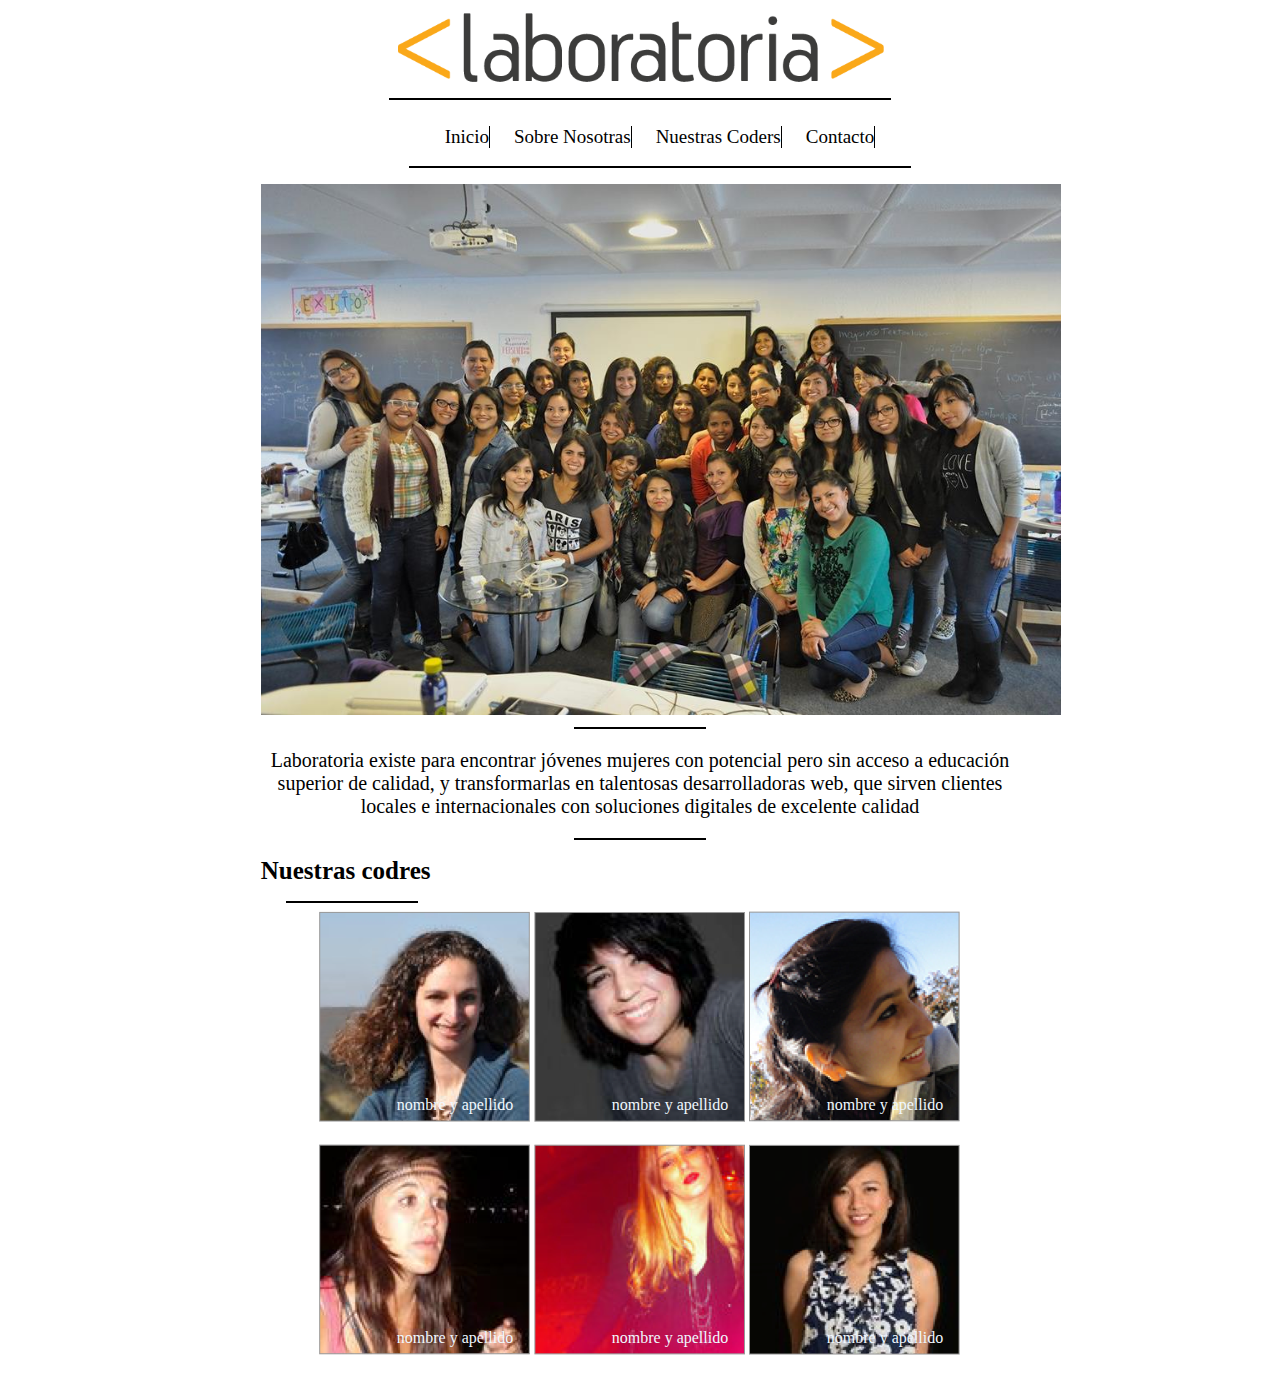
<file: index.html>
<!DOCTYPE html>
<html lang="en">
<head>
  <meta charset="UTF-8">
  <title>Mi Primer Layout</title>
  <link rel="stylesheet" href="css/main.css">
  <link rel="stylesheet" href="">
  
</head>
<body>
 <div class="contenedor">
  <div class="padre">
  <img src="img/logo.png" alt="">
  <hr>
  <ul>
    <li><a href="coders/coder1.html">Inicio</a></li>
    <li><a href="#">Sobre Nosotras</a></li>
    <li><a href="#"> Nuestras Coders</a></li>
    <li><a href="#">Contacto</a></li>
  <hr>       
      </ul>
   </div>
   <div class="hijo1">
    <img src="img/grupal.jpg" alt="">
   <hr>
    <p> Laboratoria existe para encontrar jóvenes
mujeres con potencial pero sin acceso a
educación superior de calidad, y
transformarlas en talentosas desarrolladoras
web, que sirven clientes locales e
internacionales con soluciones digitales de
excelente calidad </p>
 <hr>
  </div>
  <div class="hijo2">
     <h1>Nuestras codres</h1>
     <hr>
		<div class="u">
		    <a href="coders/coder1.html"><img src="img/profile-1.png" alt="">
           </a>
            <div class="h">nombre y apellido</div>
            </div>
            <div class="u">
            <a href="coders/coders2.html">
		    <img src="img/profile-2.png" alt="">
          </a>
		      <div class="h">nombre y apellido</div>
            </div>
            
		    <div class="u">
		    <a href="">
		    <img src="img/profile-3.png" alt="">
               </a>
                <div class="h">nombre y apellido</div>
            </div>
            
		<div class="n">
        <a href="custro">
		    <img src="img/profile-4.png" alt="">
          </a>
		      <div class="h">nombre y apellido</div>
		      </div>
		      
		      <div class="n">
		      <a href="cinco">
		    <img src="img/profile-5.png" alt="">
		    </a>
		     <div class="h">nombre y apellido</div>
		      </div>
          <div class="n">
            <a href="seis">
             <img src="img/profile-6.png" alt="">
             </a>
             <div class="h">nombre y apellido</div>
          </div>
           
  </div>
  </div>
</body>
</html>
</file>
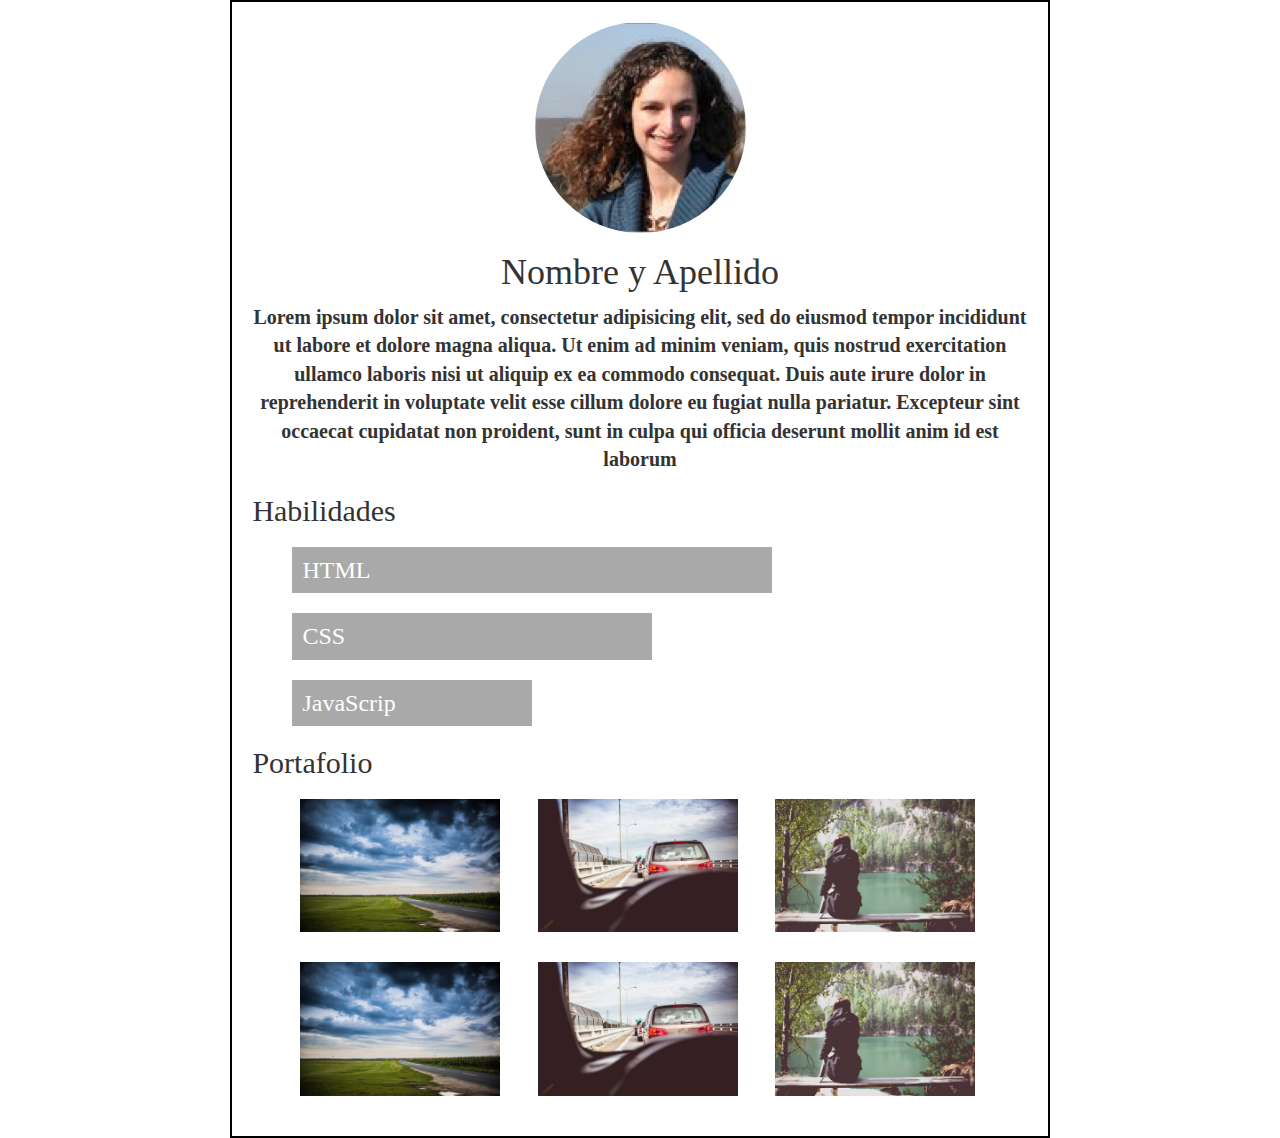
<file: coders1.html>
<!DOCTYPE html>
<html lang="en">
<head>
  <meta charset="UTF-8">
  <title>Coder Detail</title>
  <link rel="stylesheet" href="css/coder1.css">
  <link rel="stylesheet" href="css/bootstrap.min.css">
  <meta name="viewport" content="width=device-width, user-scalable=no, initial-scale=1.0, maximum-scale=1.0, minimum-scale=1.0">
</head>
<body>
    <div class="grande">
     <header>
         <img src="img/profile-1.png" alt="">
            <h1>Nombre y Apellido</h1>
            <p>
            Lorem ipsum dolor sit amet, consectetur adipisicing elit, sed do eiusmod
            tempor incididunt ut labore et dolore magna aliqua. Ut enim ad minim
            veniam, quis nostrud exercitation ullamco laboris nisi ut aliquip ex ea
            commodo consequat. Duis aute irure dolor in reprehenderit in voluptate
            velit esse cillum dolore eu fugiat nulla pariatur. Excepteur sint occaecat
            cupidatat non proident, sunt in culpa qui officia deserunt mollit anim id 
            est laborum
            </p>
     </header>
      <section>
          <div class="dos">
                <h2>Habilidades</h2>
                <h3 id="primer">HTML</h3>
                <H3 id="segundo">CSS</H3>
                <H3 id="tercero">JavaScrip</H3>
          </div>
           <h2>Portafolio</h2>
            <ul class="list-inline">
                <li><img src="img/p5.jpg" alt=""></li>
                <li><img src="img/p6.jpg" alt=""></li>
                <li><img src="img/p8.jpg" alt=""></li>
            </ul>
            <ul class="list-inline">
               <li><img src="img/p5.jpg" alt=""></li>
                <li><img src="img/p6.jpg" alt=""></li>
                <li><img src="img/p8.jpg" alt=""></li>
            </ul>
      </section>     
    </div> 
</body>
</html>
</file>
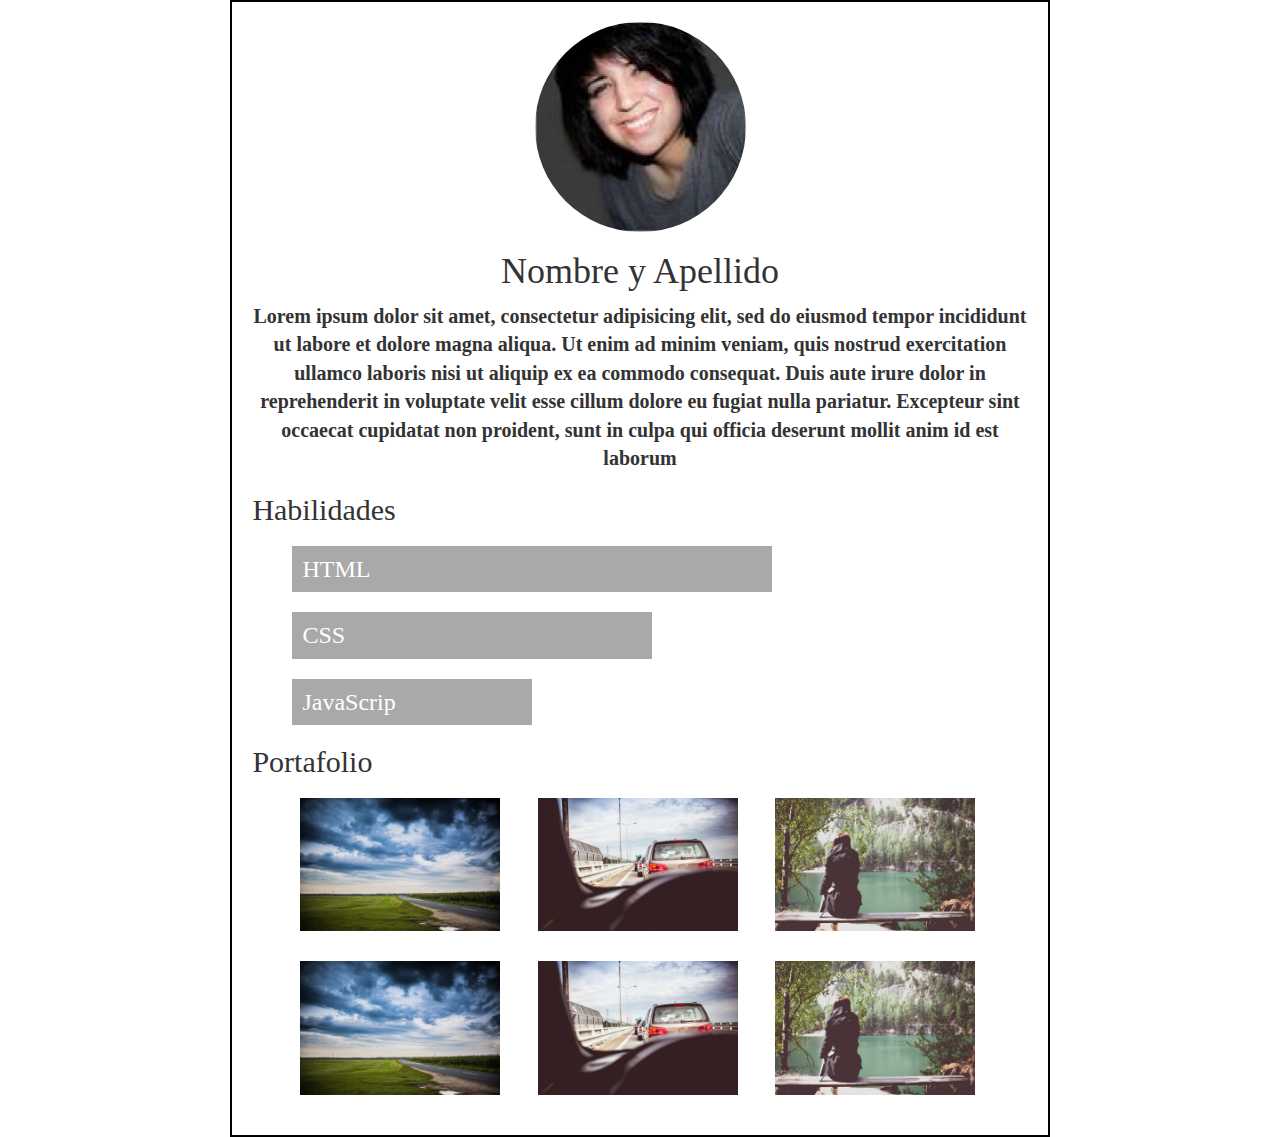
<file: coders2.html>
<!DOCTYPE html>
<html lang="en">
<head>
  <meta charset="UTF-8">
  <title>Coder Detail</title>
  <link rel="stylesheet" href="css/coder1.css">
  <link rel="stylesheet" href="css/bootstrap.min.css">
  <meta name="viewport" content="width=device-width, user-scalable=no, initial-scale=1.0, maximum-scale=1.0, minimum-scale=1.0">
</head>
<body>
    <div class="grande">
     <header>
         <img src="img/profile-2.png" alt="">
            <h1>Nombre y Apellido</h1>
            <p>
            Lorem ipsum dolor sit amet, consectetur adipisicing elit, sed do eiusmod
            tempor incididunt ut labore et dolore magna aliqua. Ut enim ad minim
            veniam, quis nostrud exercitation ullamco laboris nisi ut aliquip ex ea
            commodo consequat. Duis aute irure dolor in reprehenderit in voluptate
            velit esse cillum dolore eu fugiat nulla pariatur. Excepteur sint occaecat
            cupidatat non proident, sunt in culpa qui officia deserunt mollit anim id 
            est laborum
            </p>
     </header>
      <section>
          <div class="dos">
                <h2>Habilidades</h2>
                <h3 id="primer">HTML</h3>
                <H3 id="segundo">CSS</H3>
                <H3 id="tercero">JavaScrip</H3>
          </div>
           <h2>Portafolio</h2>
            <ul class="list-inline">
                <li><img src="img/p5.jpg" alt=""></li>
                <li><img src="img/p6.jpg" alt=""></li>
                <li><img src="img/p8.jpg" alt=""></li>
            </ul>
            <ul class="list-inline">
               <li><img src="img/p5.jpg" alt=""></li>
                <li><img src="img/p6.jpg" alt=""></li>
                <li><img src="img/p8.jpg" alt=""></li>
            </ul>
      </section>     
    </div> 
</body>
</html>
</file>
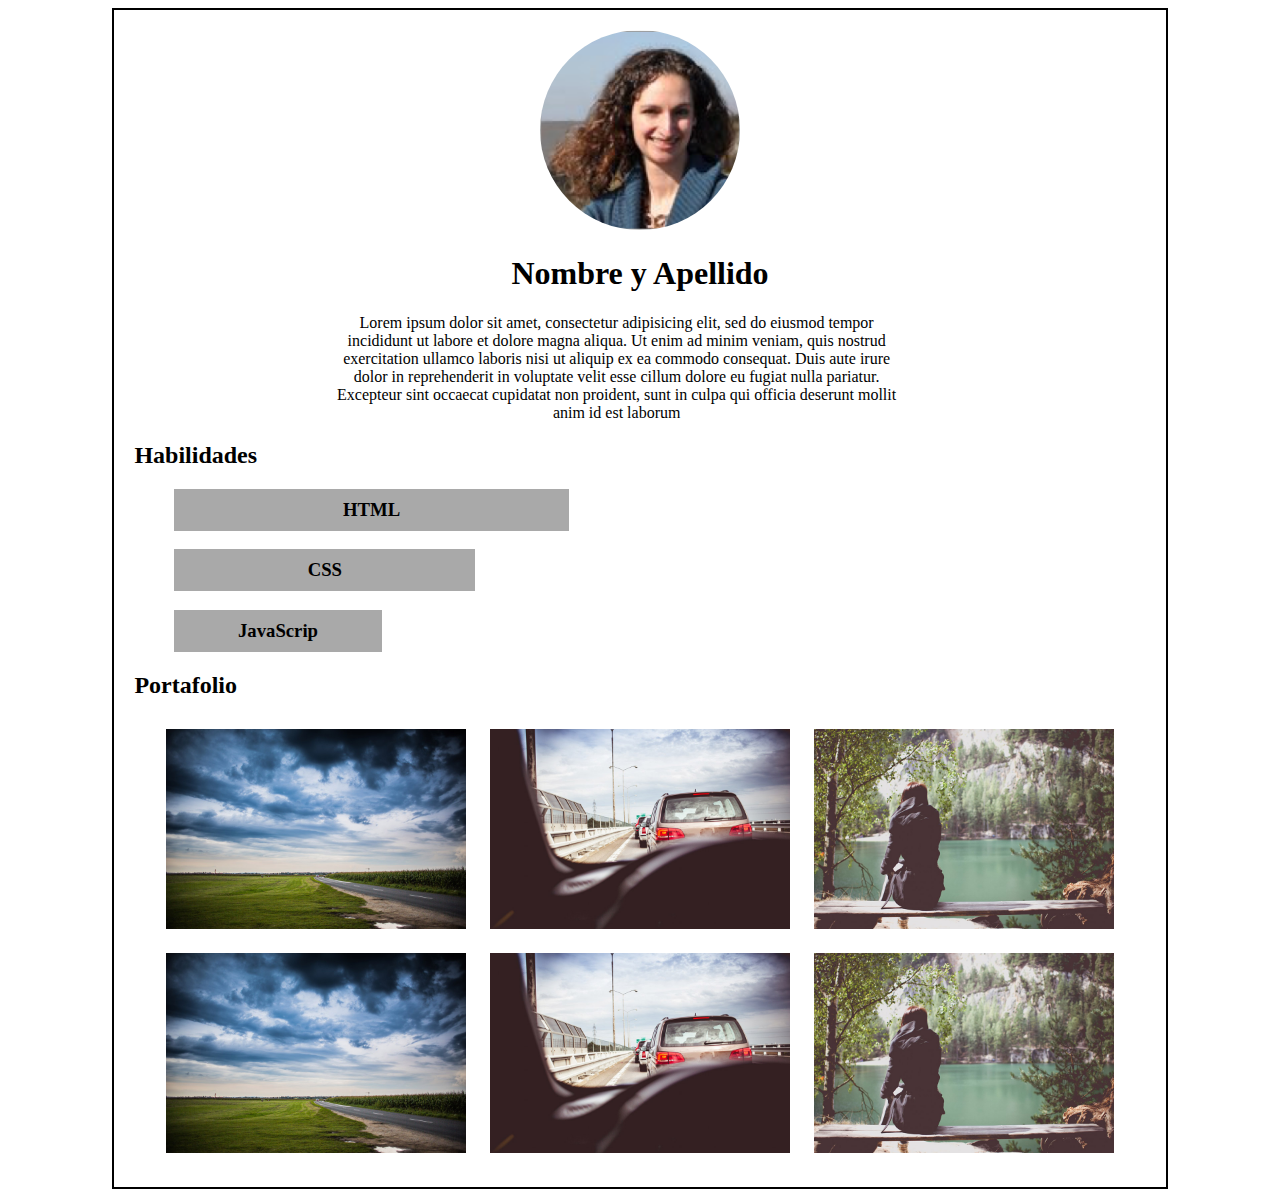
<file: coders/coder1.html>
<!DOCTYPE html>
<html lang="en">
<head>
  <meta charset="UTF-8">
  <title>Coder Detail</title>
  <link rel="stylesheet" href="coder1.css">
  
</head>
<body>
<div class="grande">
  <div class="uno">
   <img src="../img/profile-1.png" alt="">
    <h1>Nombre y Apellido</h1>
    <p>Lorem ipsum dolor sit amet, consectetur adipisicing elit, sed do eiusmod
tempor incididunt ut labore et dolore magna aliqua. Ut enim ad minim
veniam, quis nostrud exercitation ullamco laboris nisi ut aliquip ex ea
commodo consequat. Duis aute irure dolor in reprehenderit in voluptate
velit esse cillum dolore eu fugiat nulla pariatur. Excepteur sint occaecat
cupidatat non proident, sunt in culpa qui officia deserunt mollit anim id est laborum</p>
</div>
<div class="dos">
<h2>Habilidades</h2>
<h3 id="primer">HTML</h3>
<H3 id="segundo">CSS</H3>
<H3 id="tercero">JavaScrip</H3>
</div>
<div class="tres">
    <h2>Portafolio</h2>
    <div class="d">
            <img src="/img/p5.jpg" alt="">
        </div>
        <div class="d">
            <img src="/img/p6.jpg" alt="">
       </div>
        <div class="d">
            <img src="/img/p8.jpg" alt="">
        </div>
        <div class="s">
         <img src="/img/p5.jpg" alt="">
         </div>
         <div class="s">
        <img src="/img/p6.jpg" alt="">
        </div>
        <div class="s">
          <img src="/img/p8.jpg" alt=""></div>
    
</div>
</div>
 
</body>
</html>
</file>
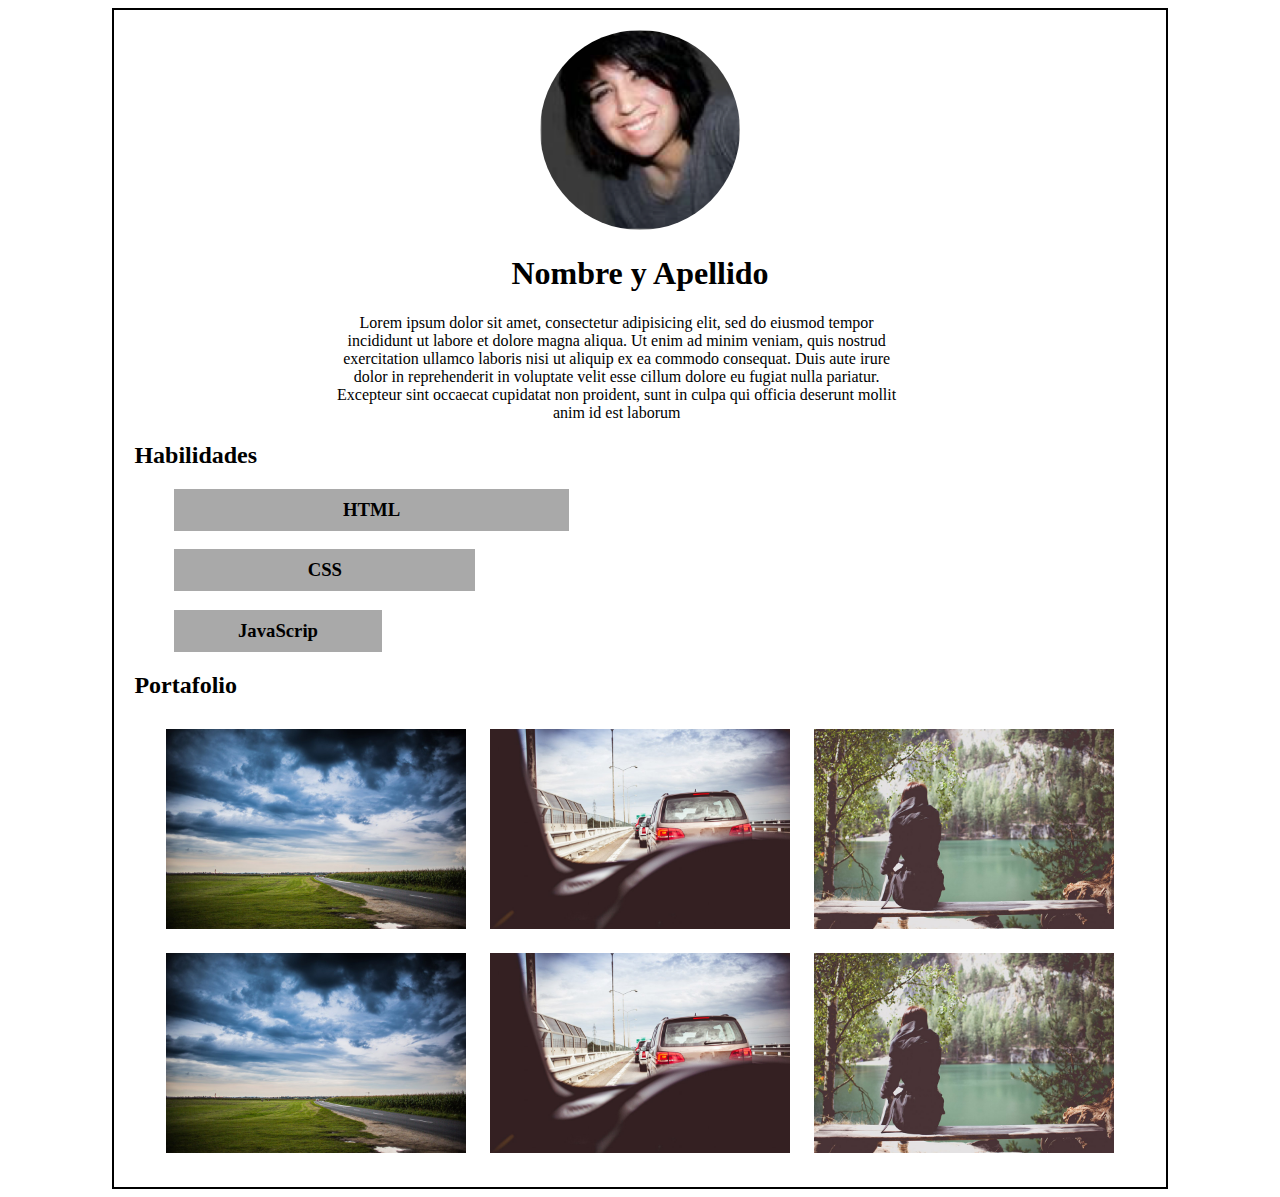
<file: coders/coders2.html>
<!DOCTYPE html>
<html lang="en">
<head>
  <meta charset="UTF-8">
  <title>Coder Detail</title>
  <link rel="stylesheet" href="coder1.css">
  
</head>
<body>
<div class="grande">
  <div class="uno">
   <img src="../img/profile-2.png" alt="">
    <h1>Nombre y Apellido</h1>
    <p>Lorem ipsum dolor sit amet, consectetur adipisicing elit, sed do eiusmod
tempor incididunt ut labore et dolore magna aliqua. Ut enim ad minim
veniam, quis nostrud exercitation ullamco laboris nisi ut aliquip ex ea
commodo consequat. Duis aute irure dolor in reprehenderit in voluptate
velit esse cillum dolore eu fugiat nulla pariatur. Excepteur sint occaecat
cupidatat non proident, sunt in culpa qui officia deserunt mollit anim id est laborum</p>
</div>
<div class="dos">
<h2>Habilidades</h2>
<h3 id="primer">HTML</h3>
<H3 id="segundo">CSS</H3>
<H3 id="tercero">JavaScrip</H3>
</div>
<div class="tres">
    <h2>Portafolio</h2>
    <div class="d">
            <img src="/img/p5.jpg" alt="">
        </div>
        <div class="d">
            <img src="/img/p6.jpg" alt="">
       </div>
        <div class="d">
            <img src="/img/p8.jpg" alt="">
        </div>
        <div class="s">
         <img src="/img/p5.jpg" alt="">
         </div>
         <div class="s">
        <img src="/img/p6.jpg" alt="">
        </div>
        <div class="s">
          <img src="/img/p8.jpg" alt=""></div>
    
</div>
</div>
 
</body>
</html>
</file>
<file: css/main.css>
.contenedor{
  width: 60%;
   text-align:center;
   margin:0 auto;
} 
/*----------tutulo*/
.padre img{
 width: 500px;
   }
/*-- lista hrf*/
.padre  ul li {
    text-align: center;
    list-style: none;
    display: inline-block;
     border-right:1px solid black;
    margin: 10px;
    
    }
.padre a{
  text-align: center;  
  text-decoration: none;
    color: black;
    font-size: 19px;
 
}
/*----hr*/
.padre hr{
    text-align: center;
  border: 1px solid black;
  width: 500px;
}
/*---imagen grande*/
.hijo1 img{
    width: 800px;
    
}
.hijo1 p{
  font-size: 20px  
}
/*---nustras codres*/
h1{
 text-align:left; 
    font-size: 25px;
    font-family:inherit;
    
}
hr{
    width: 130px;
    border: 1px solid black;
}
.hijo2 hr{
   position: relative;
    right:18em;
}

.u{
 display: inline-block;  
}
.n{
    display: inline-block;
}
.h{
 position: relative;
 bottom: 30px;
color: aliceblue;
left: 30px;
}
</file>
<file: css/coder1.css>
.grande{
    padding: 20px;
    margin: 0px 18%;
    border: 2px solid black;
    font-family: serif;
}
/*----------------------------HEADER-----FOTITO----------------------*/
header{
    text-align: center;
    font-size: 20px;
    font-weight: bold;
}
header img{
    border-radius: 300px;
}
/*----------------------------SECTION--HABILIDADES----IMAGENES----------------------*/
section{
    font-size: 30px;
    font-weight: 1000;
}
#primer{
    position: relative;
    background-color:darkgrey;
    width: 20em;
    left: 40px;
    padding:10px;
    color: white;
}
 #segundo{
    position: relative;
    background-color: darkgray;
    width: 15em;
    left: 40px;
    padding: 10px; 
    color: white;
}
#tercero{
    color: white;
    position: relative;
    background-color: darkgray;
    width: 10em;
    left: 40px;
    padding: 10px;
} 
section ul {
    text-align: center;
}
section ul li {
    margin: 10px;
}
section img {
    width: 200px;
}
</file>
<file: coders/coder1.css>
.grande{
   padding: 20px;
    margin: 0 auto;
    width:80%;
    border: 2px solid black;
    text-align: center
}
/*....imagen*/
.uno{
    text-align: center
}
.uno img{
width: 200px;
height:200px;
border-radius: 190px   
}
.uno p{
    position: relative;
   width:35em;
    left: 20%;
}
/*-----cubos*/
.dos h2{
    text-align:left;
}
.dos #primer{
position: relative;
  background-color:darkgrey;
  width: 20em;
  left: 40px;
  padding:10px;      
}
.dos #segundo{
  position: relative;
  background-color: darkgray;
  width: 15em;
  left: 40px;
   padding: 10px; 
}
.dos #tercero{
    position: relative;
    background-color: darkgray;
    width: 10em;
    left: 40px;
    padding: 10px;
}
/*--imagenes*/
.tres h2{
    text-align: left;
}
.tres img{
 width: 300px; 
 margin:10px   
}
.d{
  display: inline-block;  
}
.s{
    display: inline-block;
}
</file>
